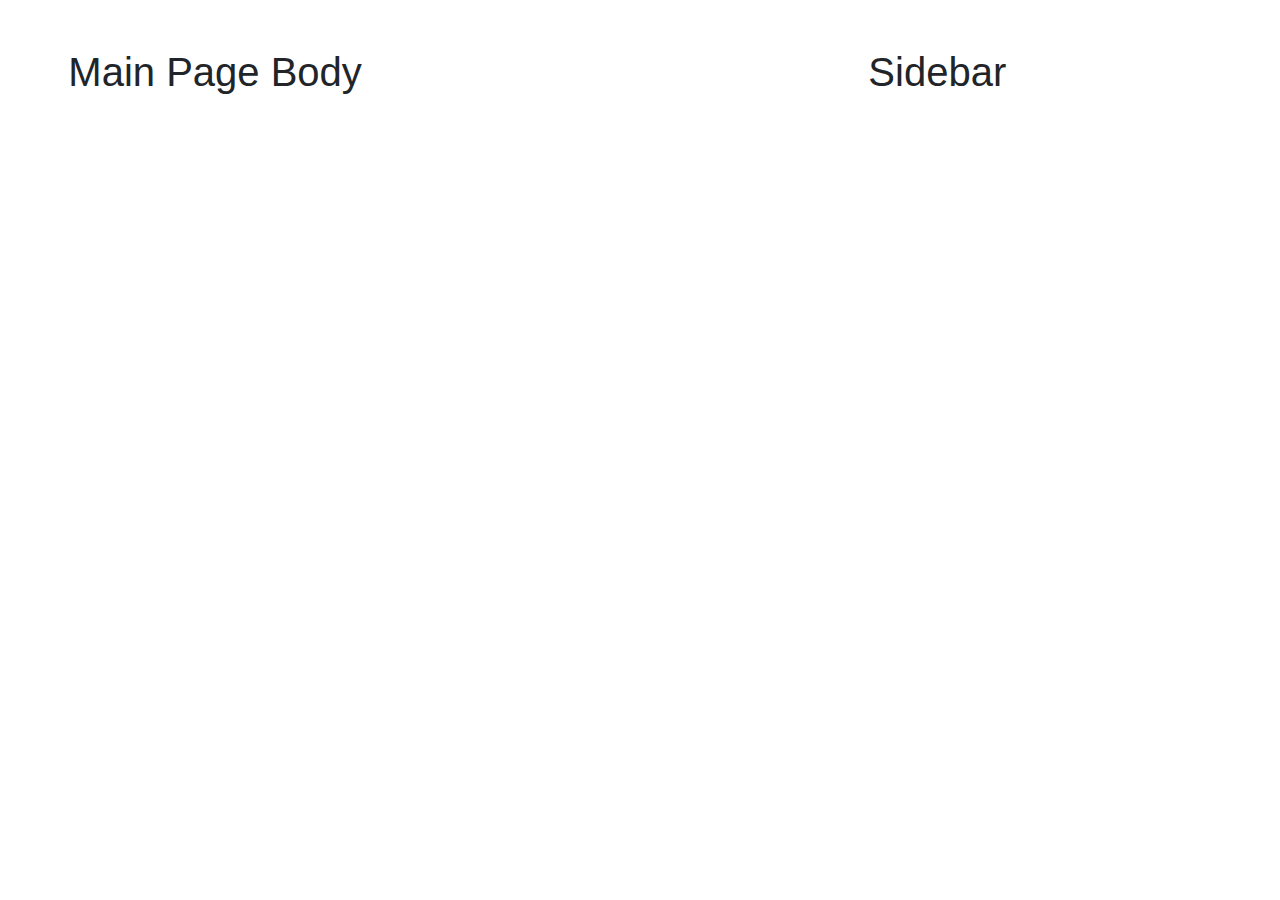
<file: template.html>
<!doctype html>
<html class="no-js" lang="en-GB">
  <head>
    <meta charset="utf-8">
    <meta http-equiv="x-ua-compatible" content="ie=edge">
    <title></title>
    <meta name="description" content="This is a prototype digital manuscript edition made during the DEMM Hack week at Cambridge University Library.">
    <meta name="viewport" content="width=device-width, initial-scale=1">
    <link rel="stylesheet" href="libs/bootstrap-4.0.0-dist/css/bootstrap.min.css">
    <!-- your stylesheet tag goes here call goes here -->
  </head>
  <body>
    <div class="container-fluid" id="site-wrapper">
      <div class="row py-5">
        <div class="col col-7 mx-auto">
          <h1>Main Page Body</h1>
        </div>
        <aside class="col col-4" id="sidebar">
          <h1>Sidebar</h1>
        </aside>
      </div>
    </div>
    <script src="libs/handlebars/handlebars-v4.0.11.js"></script>
    <script src="libs/jquery/jquery-3.3.1.min.js"></script>
    <script src="libs/popper/popper.min.js"></script>
    <script src="libs/bootstrap-4.0.0-dist/js/bootstrap.min.js"></script>
    <!-- your <script> tag goes here call goes here -->
  </body>
</html>
</file>
